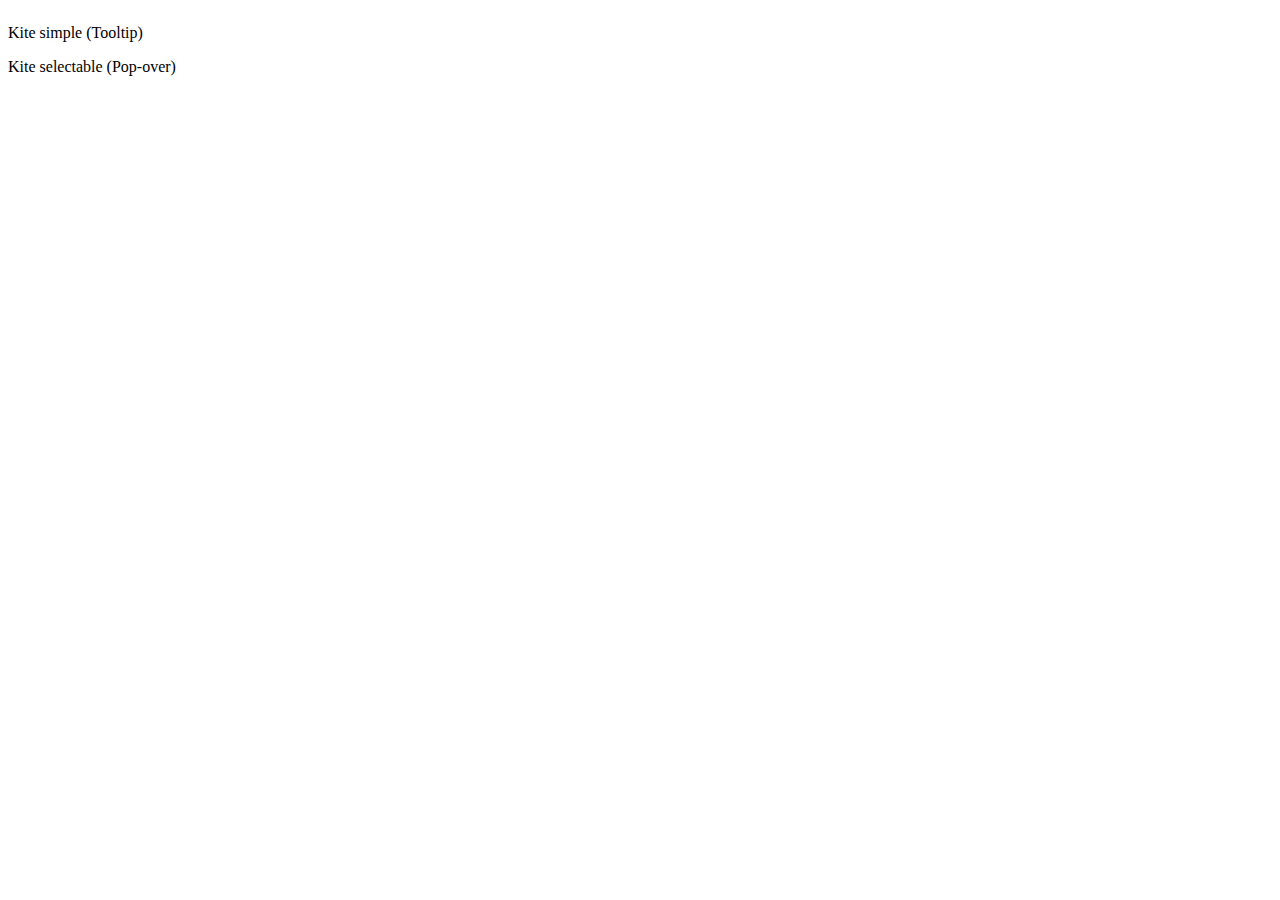
<file: index.html>
<!DOCTYPE html>
<html>
	<head>
		<meta charset="utf-8" http-equiv="Content-Type">

		<title></title>

		<!-- SEO TAGS [keywords, description, owner, location, etc...] -->
		<link rel="stylesheet" href="kite.min.css">
	</head>

	<body>

		<p style="position: relative; float: left; clear: left">
			Kite simple (Tooltip)
			<em data-template="kite-simple" class="kite" data-valign="bottom">
				<b class="kite-inner">{_kiteString_}</b>
			</em>
		</p>

		<section style="position: relative;  float: left; clear: left">
			Kite selectable (Pop-over)
			<span data-template="kite-selectable" class="kite" data-valign="bottom">
				<menu class="kite-inner">
					<a href="#" title="{_kiteString1_}" class="kite-item">{_kiteString1_}</a>
					<a href="#" title="{_kiteString2_}" class="kite-item">{_kiteString2_}</a>
					<a href="#" title="{_kiteString3_}" class="kite-item">{_kiteString3_}</a>
				</menu>
			</span>
		</section>

	</body>
</html>
</file>
<file: kite.min.css>
.kite{position:absolute;bottom:100%;left:50%;z-index:5;margin:0 0 0 -100px;padding-bottom:8px;width:200px;text-align:center;opacity:0;pointer-events:none;-webkit-transform:translateY(7%);transform:translateY(7%);-webkit-transition:all .25s ease;transition:all .25s ease}.kite_active,:hover>.kite{opacity:1;-webkit-transform:translateY(0);transform:translateY(0);pointer-events:auto}.kite-inner{position:relative;display:inline-block;*display:inline;*zoom:1;font:12px/1em Sans-serif;color:#757575;text-transform:none;background:#fff;background:rgba(255,255,255,.95);border-radius:4px;padding:8px 12px;margin:0}.kite-inner:before{content:"";position:absolute;left:-1px;top:-1px;right:-1px;bottom:-1px;z-index:3;border:solid 1px #ccc;border:solid 1px rgba(0,0,0,.2);border-radius:4px;pointer-events:none}.kite:after,.kite:before{content:"";position:absolute;top:100%;left:50%;margin:-8px 0 0 -6px;border:solid 6px transparent}.kite:before{border-top-color:#fff;border-top-color:rgba(255,255,255,.95);z-index:5}.kite:after{margin-top:-7px;border-top-color:#ccc;border-top-color:rgba(0,0,0,.2);z-index:4}.kite-item{border-bottom:solid 1px #ccc;border-bottom:solid 1px rgba(0,0,0,.2);color:#333;-webkit-text-stroke:.2px;border-right:0;border-left:0;display:block;padding:9px 12px 7px;margin:0 -12px;text-decoration:none}.kite-item:first-child{margin-top:-8px}.kite-item:last-child{border:0;margin-bottom:-8px}.kite-item:hover{text-decoration:none;background-color:#f5f5f5;background-color:rgba(0,0,0,.05)}.kite[data-valign=bottom]{top:100%;bottom:auto;padding-top:8px;padding-bottom:0;-webkit-transform:translateY(-7%);transform:translateY(-7%)}.kite[data-valign=bottom].kite_active,:hover>.kite[data-valign=bottom]{-webkit-transform:translateY(0);transform:translateY(0)}.kite[data-valign=bottom]:after,.kite[data-valign=bottom]:before{margin-bottom:-8px;margin-top:0;top:auto;bottom:100%}.kite[data-valign=bottom]:before{border-top-color:transparent;border-bottom-color:rgba(255,255,255,.95)}.kite[data-valign=bottom]:after{margin-bottom:-7px;border-top-color:transparent;border-bottom-color:rgba(0,0,0,.2)}.kite[data-halign=start]{text-align:left;left:8px;margin:0}.kite[data-halign=start]:after,.kite[data-halign=start]:before{right:auto;left:8px;margin-left:0}.kite[data-halign=end]{text-align:right;left:auto;right:8px;margin:0}.kite[data-halign=end]:after,.kite[data-halign=end]:before{left:auto;right:8px;margin-left:0}.kite_dark .kite-inner{color:#e5e5e5;background-color:#000;background-color:rgba(0,0,0,.85)}.kite_dark .kite-inner:before{border-color:#fff;border-color:rgba(255,255,255,.2)}.kite_dark:before{border-top-color:#fff;border-top-color:rgba(0,0,0,.85)}.kite_dark:after{border-top-color:#000;border-top-color:rgba(255,255,255,.2)}.kite_dark .kite-item{color:#fff;border-bottom-color:#757575;border-bottom-color:rgba(255,255,255,.2)}.kite_dark .kite-item:hover{background-color:#222;background-color:rgba(255,255,255,.05)}
</file>
